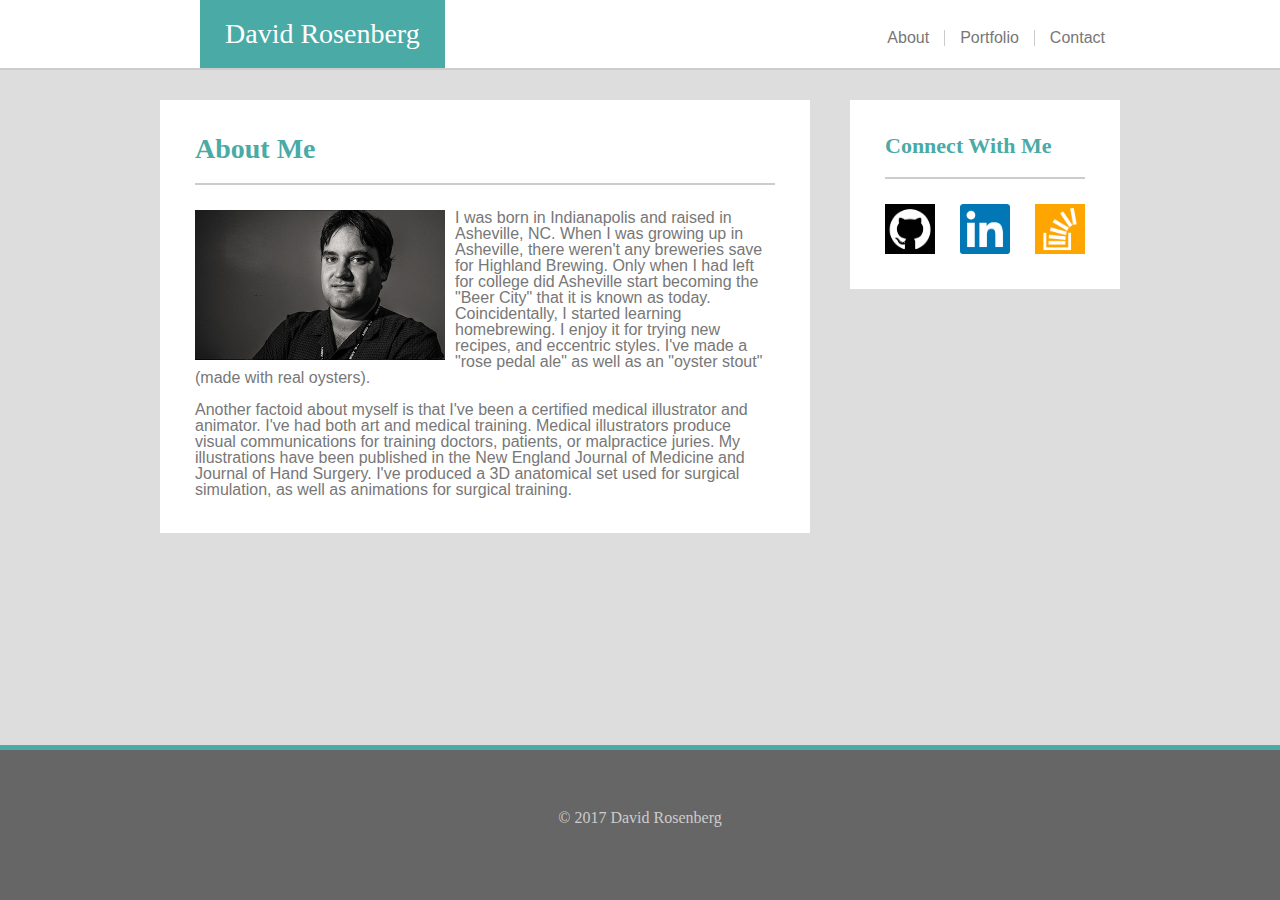
<file: index.html>
<!DOCTYPE html>
<html lang="en-us">
<head>
	<title>David Rosenberg's Portfolio Site</title>
	<link rel="stylesheet" type="text/css" href="assets/css/reset.css">
	<link rel="stylesheet" type="text/css" href="assets/css/style.css">
</head>
<body>
	<header>
		<nav>
			<div class="name"><h1>David Rosenberg</h1></div>
			<div class="menu">
				<ul>
					<li>About</li>
					<li><a href="portfolio.html">Portfolio</a></li>
					<li style="border-right: none;"><a href="contact.html">Contact</a></li>
				</ul>
			</div>
			<div class="clear"></div>
		</nav>
	</header>
	
	<main>
		<div class="wrapper">
			<section class="about">
				<h2>About Me</h2>
				<img src="assets/images/portrait.jpg" width="250" alt="Picture of me">
				<p>I was born in Indianapolis and raised in Asheville, NC.  When I was growing up in Asheville, there weren't any breweries save for Highland Brewing.  Only when I had left for college did Asheville start becoming the "Beer City" that it is known as today.  Coincidentally, I started learning homebrewing.  I enjoy it for trying new recipes, and eccentric styles.  I've made a "rose pedal ale" as well as an "oyster stout" (made with real oysters).</p>
				<br>
				<p>Another factoid about myself is that I've been a certified medical illustrator and animator.  I've had both art and medical training.  Medical illustrators produce visual communications for training doctors, patients, or malpractice juries.  My illustrations have been published in the New England Journal of Medicine and Journal of Hand Surgery.  I've produced a 3D anatomical set used for surgical simulation, as well as animations for surgical training.</p>
				<div class="clear"></div>
			</section>
			<aside class="social">
				<h3>Connect With Me</h3>
				<a href="https://github.com/davesrose" target="_blank"><img src="assets/images/github.png" alt="link to github" width="50" height="50"></a>
				<a href="https://www.linkedin.com/in/david-rosenberg-189a8321/" target="_blank"><img src="assets/images/linkedin.png" alt="link to linkedin" width="50" height="50"></a>
				<a href="https://stackoverflow.com/users/7842361/d-rosenberg?tab=profile" target="_blank"><img src="assets/images/stackoverflow.png" alt="link to stack overflow" width="50" height="50" style="margin-right: 0px;"></a>
			</aside>
		</div>
	</main>
	<footer>
		<p>&copy; 2017 David Rosenberg</p>
	</footer>
</body>
</html>
</file>
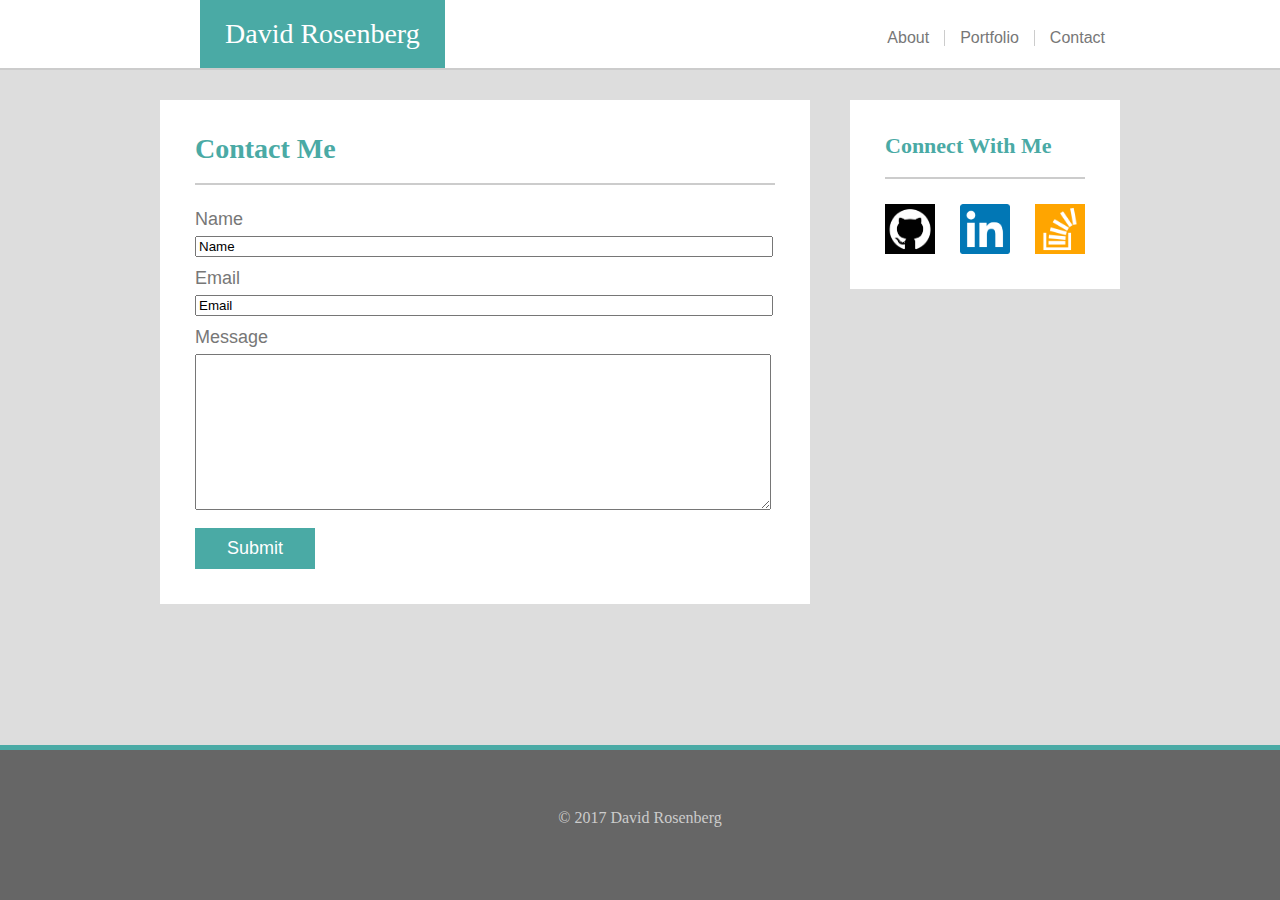
<file: contact.html>
<!DOCTYPE html>
<html lang="en-us">
<head>
	<title>David Rosenberg's Portfolio Site</title>
	<link rel="stylesheet" type="text/css" href="assets/css/reset.css">
	<link rel="stylesheet" type="text/css" href="assets/css/style.css">
</head>
<body>
	<header>
		<nav>
			<div class="name"><h1>David Rosenberg</h1></div>
			<div class="menu">
				<ul>
					<li><a href="index.html">About</a></li>
					<li><a href="portfolio.html">Portfolio</a></li>
					<li style="border-right: none;">Contact</li>
				</ul>
			</div>
			<div class="clear"></div>
		</nav>
	</header>
	
	<main>
		<div class="wrapper">
			<section class="contact">
				<h2>Contact Me</h2>
				<form>
					<p>Name</p> <br>
					<input type="text" name="Name" value="Name"><br>
					<p>Email</p> <br>
					<input type="text" name="Email" value="Email"><br>
					<p>Message</p> <br>
					<textarea rows="10"></textarea><br>
					<input type="submit" name="submit" value="Submit">
				</form>
			</section>
			<aside class="social">
				<h3>Connect With Me</h3>
				<a href="https://github.com/davesrose" target="_blank"><img src="assets/images/github.png" alt="link to github" width="50" height="50"></a>
				<a href="https://www.linkedin.com/in/david-rosenberg-189a8321/" target="_blank"><img src="assets/images/linkedin.png" alt="link to linkedin" width="50" height="50"></a>
				<a href="https://stackoverflow.com/users/7842361/d-rosenberg?tab=profile" target="_blank"><img src="assets/images/stackoverflow.png" alt="link to stack overflow" width="50" height="50" style="margin-right: 0px;"></a>
			</aside>
		</div>
	</main>
	<footer>
		<p>&copy; 2017 David Rosenberg</p>
	</footer>
</body>
</html>
</file>
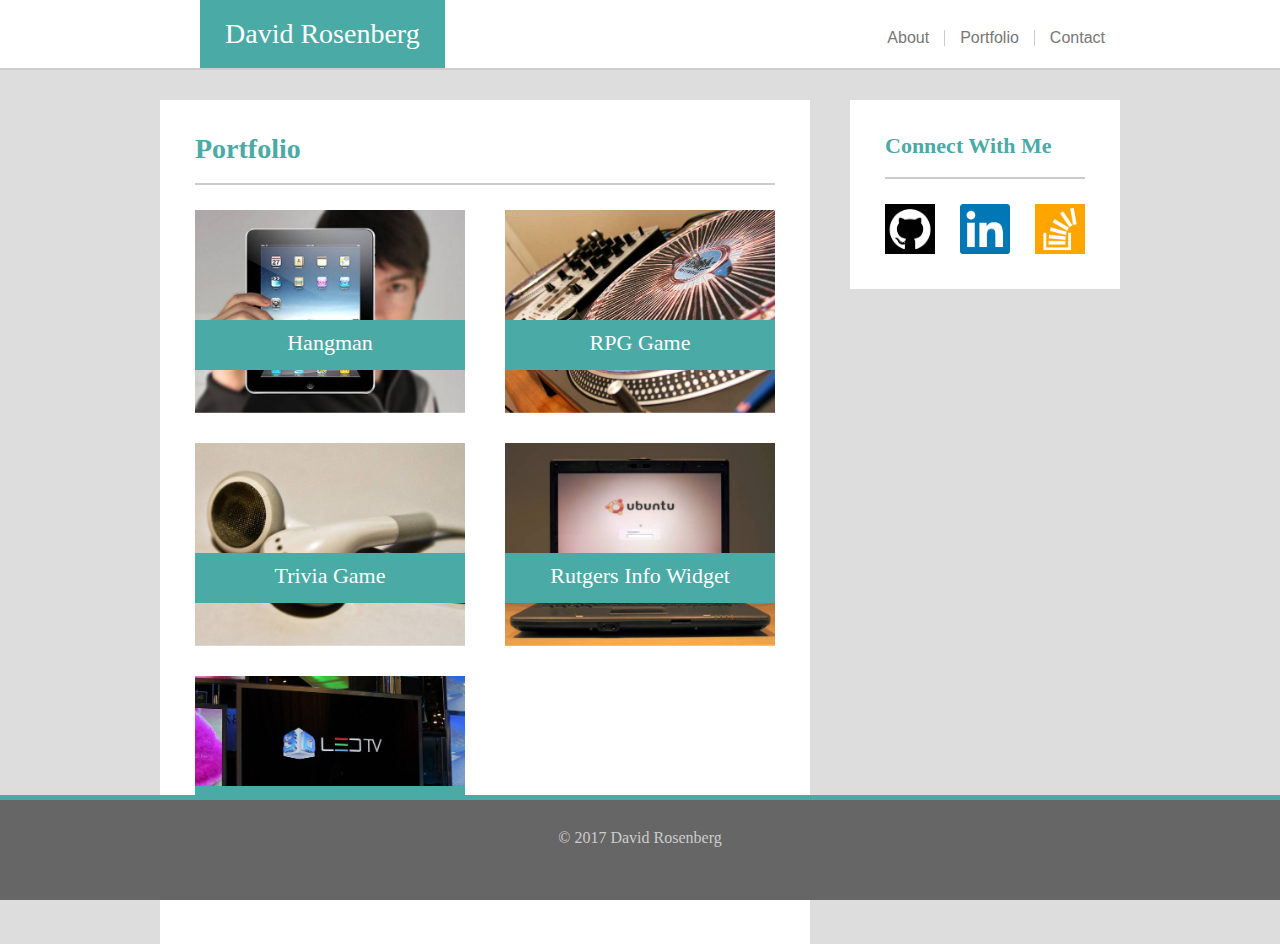
<file: portfolio.html>
<!DOCTYPE html>
<html lang="en-us">
<head>
	<title>David Rosenberg's Portfolio Site</title>
	<link rel="stylesheet" type="text/css" href="assets/css/reset.css">
	<link rel="stylesheet" type="text/css" href="assets/css/style.css">
</head>
<body>
	<header>
		<nav>
			<div class="name"><h1>David Rosenberg</h1></div>
			<div class="menu">
				<ul>
					<li><a href="index.html">About</a></li>
					<li>Portfolio</li>
					<li style="border-right: none;"><a href="contact.html">Contact</a></li>
				</ul>
			</div>
			<div class="clear"></div>
		</nav>
	</header>
	
	<main>
		<div class="wrapper">
			<section class="portfolio">
				<h2>Portfolio</h2>
				<div class="container" style="margin-right: 40px;"><img src="assets/images/tech2.jpg" width="270" alt="background image"><div class="float"><h4>Hangman</h4></div></div>
				<div class="container"><img src="assets/images/tech7.jpg" width="270" alt="background image"><div class="float"><h4>RPG Game</h4></div></div>
				<div class="container" style="margin-right: 40px;"><img src="assets/images/tech6.jpg" width="270" alt="background image"><div class="float"><h4>Trivia Game</h4></div></div>
				<div class="container"><img src="assets/images/tech1.jpg" width="270" alt="background image"><div class="float"><h4>Rutgers Info Widget</h4></div></div>
				<div class="container" style="margin-right: 40px;"><img src="assets/images/tech8.jpg" width="270" alt="background image"><div class="float"><h4>Rock Paper Scissors</h4></div></div>
				<div class="clear"></div>
			</section>
			<aside class="social">
				<h3>Connect With Me</h3>
				<a href="https://github.com/davesrose" target="_blank"><img src="assets/images/github.png" alt="link to github" width="50" height="50"></a>
				<a href="https://www.linkedin.com/in/david-rosenberg-189a8321/" target="_blank"><img src="assets/images/linkedin.png" alt="link to linkedin" width="50" height="50"></a>
				<a href="https://stackoverflow.com/users/7842361/d-rosenberg?tab=profile" target="_blank"><img src="assets/images/stackoverflow.png" alt="link to stack overflow" width="50" height="50" style="margin-right: 0px;"></a>
			</aside>
		</div>
	</main>
	<footer style="height: 100px;">
		<p style="margin-top: 30px;">&copy; 2017 David Rosenberg</p>
	</footer>
</body>
</html>
</file>
<file: assets/css/style.css>
nav {
	width: 960px;
	margin: 0 auto;
}
header {
	border-bottom: solid 2px #CCC;
	background-color: #fff;
}
.name {
	float: left;
}
.menu {
	float: right;
	margin-top: 30px;
}
.menu ul li {
	float: left;
	padding-left: 15px;
	padding-right: 15px;
	border-right: solid 1px #CCC;
	font-family: Arial, Helvetica, sans-serif;
	font-size: 16px;
	color: #777;
}
.menu ul li a {
	text-decoration: none;
	font-family: Arial, Helvetica, sans-serif;
	font-size: 16px;
	color: #777;
}
.menu ul li a:hover {
	color: #FF7F50;
}
.name h1 {
	font-family: 'Georgia', Times, Times New Roman, serif;
	font-size: 28px;
	color: #fff;
	padding: 20px 25px;
}
.name {
	background-color: #4aaaa5;
	margin-left: 40px;
}
.clear {
	clear: both;
}
body {
	background-color: #DDD;
}
.wrapper {
	width: 960px;
	margin: 0 auto;
}
.wrapper .about {
	width: 580px;
	background-color: #fff;
	padding: 35px;
	margin-top: 30px;
	float: left;
}
.about h2 {
	color: #4aaaa5;
	font-family: 'Georgia', Times, Times New Roman, serif;
	font-size: 28px;
	font-weight: bold;
	padding-bottom: 20px;
	margin-bottom: 25px;
	border-bottom: solid 2px #CCC;
}
.about img {
	float: left;
	margin-right: 10px;
}
.about p {
	color: #777;
	font-family: 'Arial', 'Helvetica Neue', Helvetica, sans-serif;
	font-size: 16px;
}
.wrapper .social {
	float: right;
	width: 200px;
	background-color: #fff;
	padding: 35px;
	margin-top: 30px;
}
.social h3 {
	color: #4aaaa5;
	font-family: 'Georgia', Times, Times New Roman, serif;
	font-size: 22px;
	font-weight: bold;
	padding-bottom: 20px;
	margin-bottom: 25px;
	border-bottom: solid 2px #CCC;
}
.social img {
	margin-right: 25px;
	float: left;
}
.wrapper .contact {
	font-family: 'Arial', 'Helvetica Neue', Helvetica, sans-serif;
	font-size: 18px;
	color: #777;
	width: 580px;
	background-color: #fff;
	padding: 35px;
	margin-top: 30px;
	float: left;
}
.contact h2 {
	color: #4aaaa5;
	font-family: 'Georgia', Times, Times New Roman, serif;
	font-size: 28px;
	font-weight: bold;
	padding-bottom: 20px;
	margin-bottom: 25px;
	border-bottom: solid 2px #CCC;
}
.contact input {
	width: 570px;
}
.contact textarea {
	width: 570px;
}
.contact input[type="submit"] {
	border: none;
	background-color: #4aaaa5;
	color: #fff;
	font-family: 'Arial', 'Helvetica Neue', Helvetica, sans-serif;
	font-size: 18px;
	padding: 10px 5px;
	width: 120px;
	margin-top: 15px;
}
.contact p {
	padding: 0px;
	margin: 12px 0px -10px 0px;
}
.wrapper .portfolio {
	font-family: 'Arial', 'Helvetica Neue', Helvetica, sans-serif;
	font-size: 18px;
	color: #777;
	width: 580px;
	background-color: #fff;
	padding: 35px;
	margin-top: 30px;
	float: left;
}
.portfolio h2 {
	color: #4aaaa5;
	font-family: 'Georgia', Times, Times New Roman, serif;
	font-size: 28px;
	font-weight: bold;
	padding-bottom: 20px;
	margin-bottom: 25px;
	border-bottom: solid 2px #CCC;
}
.portfolio .container {
	width: 270px;
	height: 203px;
	float: left;
	margin-bottom: 30px;
}
.container img {
	position: fixed;
}
.container .float {
	width: 270px;
	height: 50px;
	background-color: #4aaaa5;
	position: absolute;
	margin-top: 110px;
}
.container h4 {
	color: #fff;
	font-family: "Times New Roman", Georgia, Serif;
	font-size: 22px;
	text-align: center;
	margin-top: 12px;
}
footer {
	background-color: #666;
	border-top: solid 5px #4aaaa5;
	height: 150px;
	width: 100%;
	position: fixed;
	bottom: 0px;
}
footer p {
	margin: 60px auto;
	text-align: center;
	font-family: 'Georgia', Times, Times New Roman, serif;
	color: #CCC;
}
</file>
